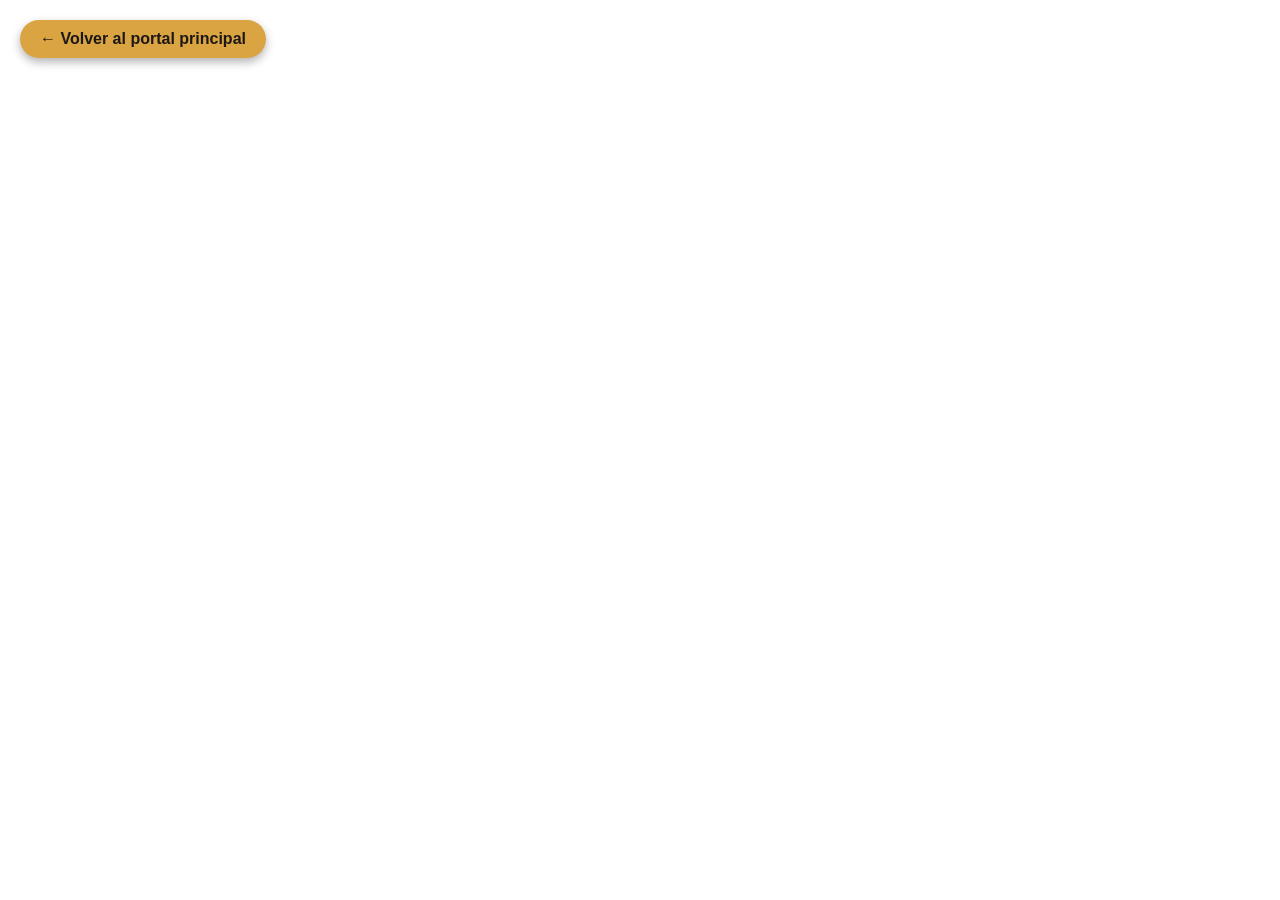
<file: museo.html>
<!DOCTYPE html>
<html lang="es">
<head>
    <meta charset="UTF-8">
    <meta name="viewport" content="width=device-width, initial-scale=1.0">
    <title>Museo Virtual 3D | Restauradores de la Memoria</title>
    <!-- Carga de A-Frame para renderizado 3D -->
    <script src="https://aframe.io/releases/1.5.0/aframe.min.js"></script>
    <style>
        .ui-overlay {
            position: fixed;
            top: 20px;
            left: 20px;
            z-index: 9999;
        }
        .btn-volver {
            background-color: #D9A441;
            color: #1D1816;
            padding: 10px 20px;
            border-radius: 30px;
            font-family: sans-serif;
            font-weight: bold;
            text-decoration: none;
            box-shadow: 0 4px 10px rgba(0,0,0,0.3);
            display: inline-flex;
            align-items: center;
            gap: 8px;
            transition: background-color 0.2s;
        }
        .btn-volver:hover {
            background-color: #f1b748;
        }
    </style>
</head>
<body>

    <!-- Botón flotante para regresar al portal principal -->
    <div class="ui-overlay">
        <a href="index.html" class="btn-volver">
            ← Volver al portal principal
        </a>
    </div>

    <!-- Escena 3D A-Frame -->
    <a-scene embedded style="width: 100vw; height: 100vh;">
        <!-- Luces -->
        <a-ambient-light color="#ffffff" intensity="0.6"></a-ambient-light>
        <a-directional-light position="-1 2 1" intensity="0.8"></a-directional-light>

        <!-- Cielo y Piso del Museo -->
        <a-sky color="#1D1816"></a-sky>
        <a-plane rotation="-90 0 0" width="30" height="30" color="#3E2723" roughness="0.8"></a-plane>

        <!-- EXPOSICIÓN 1: Objeto Digitalizado 3D -->
        <a-group position="-3 0 -5">
            <!-- Pedestal -->
            <a-box position="0 0.75 0" width="1.2" height="1.5" depth="1.2" color="#561E1E"></a-box>
            <!-- Objeto 3D (Sustituir 'gltf-model' por la ruta de tu archivo .glb exportado de Luma AI) -->
            <a-box position="0 1.8 0" width="0.6" height="0.6" depth="0.6" color="#D9A441" animation="property: rotation; to: 0 360 0; loop: true; dur: 10000; easing: linear"></a-box>
            <!-- Cartela informativa -->
            <a-text value="Objeto 1: Relicario Familiar\n(Sustituir por GLB de Luma AI)" position="-1.5 2.5 0" width="4" color="#FFFFFF"></a-text>
        </a-group>

        <!-- EXPOSICIÓN 2: Objeto Digitalizado 3D -->
        <a-group position="3 0 -5">
            <!-- Pedestal -->
            <a-box position="0 0.75 0" width="1.2" height="1.5" depth="1.2" color="#561E1E"></a-box>
            <!-- Objeto 3D (Sustituir 'gltf-model' por tu segundo modelo .glb) -->
            <a-cylinder position="0 1.8 0" radius="0.3" height="0.8" color="#7A2E2E" animation="property: rotation; to: 0 360 0; loop: true; dur: 12000; easing: linear"></a-cylinder>
            <!-- Cartela informativa -->
            <a-text value="Objeto 2: Carta Histórica 3D\n(Sustituir por GLB de Luma AI)" position="-1.5 2.5 0" width="4" color="#FFFFFF"></a-text>
        </a-group>

        <!-- Cámara del visitante con controles de teclado (WASD) y ratón -->
        <a-entity camera look-controls wasd-controls position="0 1.6 0">
            <a-cursor color="#D9A441" max-distance="5"></a-cursor>
        </a-entity>
    </a-scene>

</body>
</html>
</file>
